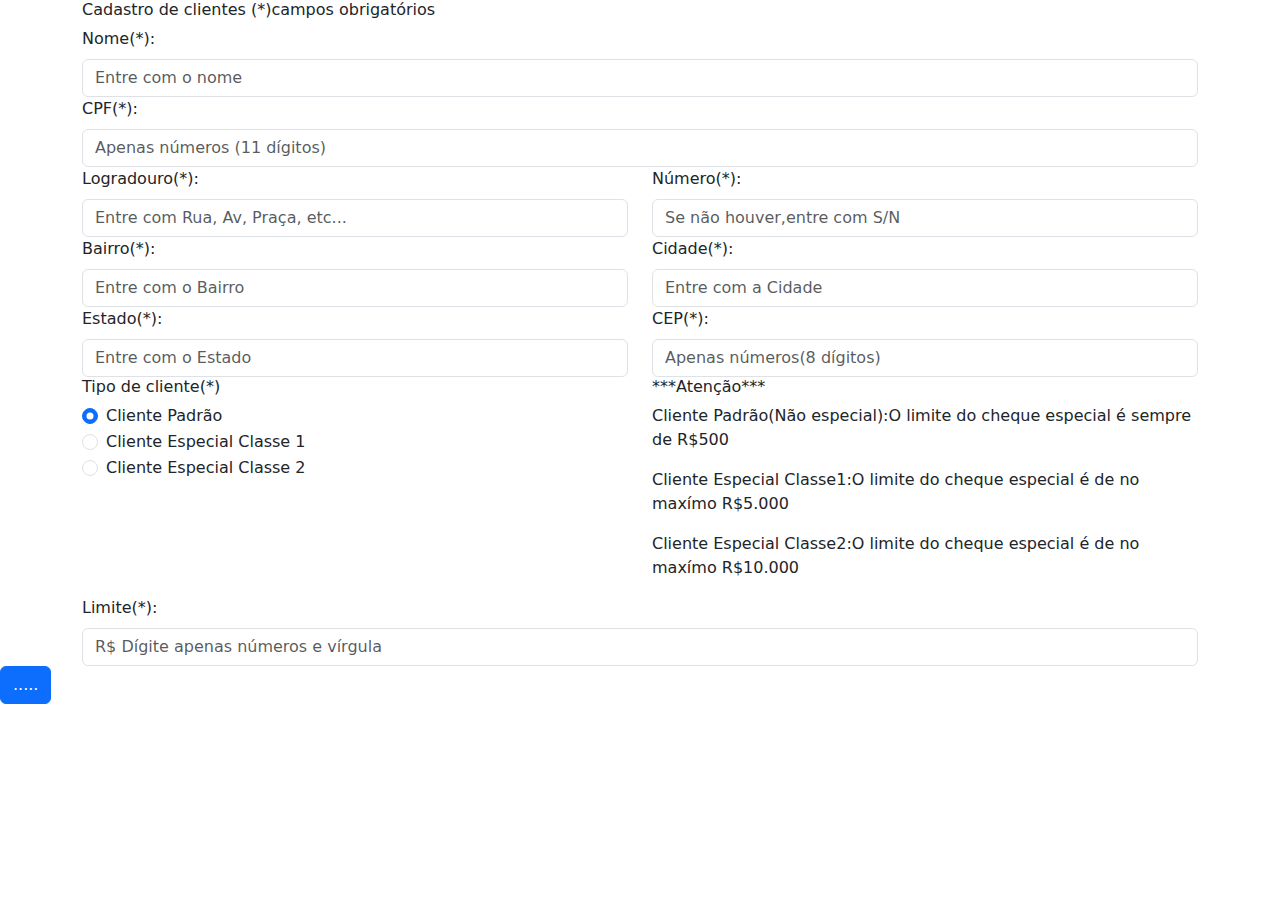
<file: bootstrap formulario 1.html>
<!DOCTYPE html>
<html lang="en">
<head>
  <title>Formulario</title>
  <meta charset="utf-8">
  <meta name="viewport" content="width=device-width, initial-scale=1">
  <link href="https://cdn.jsdelivr.net/npm/bootstrap@5.2.3/dist/css/bootstrap.min.css" rel="stylesheet">
  <script src="https://cdn.jsdelivr.net/npm/bootstrap@5.2.3/dist/js/bootstrap.bundle.min.js"></script>
</head>

<body>
<div class="container mt-0">
  <h6>Cadastro de clientes                    (*)campos obrigatórios</h6>
   <form onsubmit="return VerificarNomePreenchido();">
     <div class="mb-0 mt-0">
         <label for="Nome" class="form-label">Nome(*):</label>
          <input type="text" class="form-control" id="Nome" placeholder="Entre com o nome" name="Nome" required>
      </div>
       <div class="mb-0">
            <label for="cpf" class="form-label">CPF(*):</label>
            <input type="text" class="form-control" id="CPF" placeholder="Apenas números (11 dígitos)" name="cpf" required>
        </div>
    
        <div class="row">
          <div class="col">
              <label for="lou" class="form-label">Logradouro(*):</label>
              <input type="text" class="form-control" id="Logradouro" placeholder="Entre com Rua, Av, Praça, etc..." name="lou" required>
          </div>
           <div class="col">
               <label for="num" class="form-label">Número(*):</label>
               <input type="text" class="form-control" id="Número" placeholder="Se não houver,entre com S/N" name="num" required>
          </div>
        </div>
        <div class="row">
          <div class="col">
             <label for="bairro" class="form-label">Bairro(*):</label>
              <input type="text" class="form-control" id="Bairro" placeholder="Entre com o Bairro" name="bairro" required>
            </div>
            <div class="col">
               <label for="city" class="form-label">Cidade(*):</label>
               <input type="text" class="form-control" id="Cidade" placeholder="Entre com a Cidade" name="city" required>
           </div>
        </div>
        <div class="row">
            <div class="col">
              <label for="esta" class="form-label">Estado(*):</label>
              <input type="text" class="form-control" id="Estado" placeholder="Entre com o Estado" name="esta" required>
            </div>
            <div class="col">
              <label for="cep" class="form-label">CEP(*):</label>
              <input type="text" class="form-control" id="CEP" placeholder="Apenas números(8 dígitos)" name="cep" required>
            </div>
        </div>
    
            <div class="row">
                <div class="col">
                   <h6>Tipo de cliente(*)</h6>    

         <div class="form-check">
                     <input type="radio" class="form-check-input" id="radio1" name="optradio" value="option1" checked>Cliente Padrão
                     <label class="form-check-label" for="clientep"></label>
        </div>
        <div class="form-check">
            <input type="radio" class="form-check-input" id="cliente1" name="optradio" value="option2">Cliente Especial Classe 1
             <label class="form-check-label" for="radio2"></label>
        </div>
      <div class="form-check">
            <input type="radio" class="form-check-input" id="cliente2" name="optradio" value="option3">Cliente Especial Classe 2
            <label class="form-check-label"></label>
      </div>
             </div>
 
        <div class="col">
            <h6>***Atenção***</h6>
            <p>Cliente Padrão(Não especial):O limite do cheque especial é sempre de R$500</p>
            <p>Cliente Especial Classe1:O limite do cheque especial é de no maxímo R$5.000</p>
            <p>Cliente Especial Classe2:O limite do cheque especial é de no maxímo R$10.000</p>
        </div>
      </div>
   
        <label for="uname" class="form-label">Limite(*):</label>
        <input type="text" class="form-control" id="limite" placeholder="R$ Dígite apenas números e vírgula" name="limite" required>
</div>
        <button class="btn btn-primary" type="submit">.....</button>
    </form>
        <script src="https://maxcdn.bootstrapcdn.com/bootstrap/4.0.0/js/bootstrap.min.js"></script>
        <script>
            function VerificarNomePreenchido(){
                var NomeInput=document.getElementsByClassId('Nome');
                var Nome=NomeInput.value.trim();
                if(Nome ===''){
                   alert('por favor, preencha o campo Nome.');
                   NomeInput.focus();
                   return false;
                }
                return true;
            }
        </script>
</body>
</html>
</file>
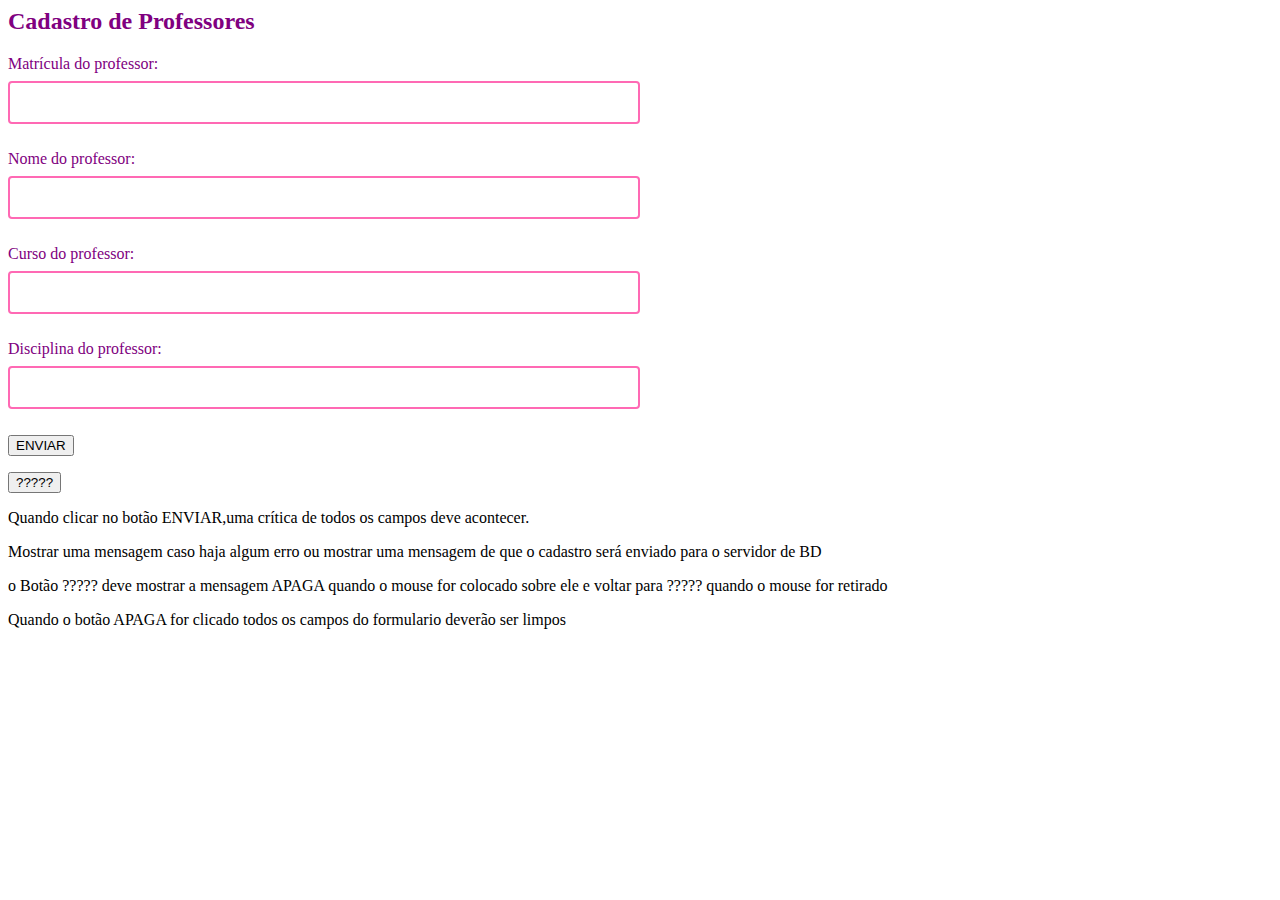
<file: cadastro prof 3.html>
<html>
<head>
<style>
    form {
       background-color:white;
}
    h2, label {
       color:purple;
}
    input[type=text] {
       width:50%;
       padding:12px 20px;
       margin:8px 0;
       box-sizing:border-box;
       border:2px solid hotpink;
       border-radius:4px;
}
    input [type=submit] {
	   background-color:ligthblue;
	   border:dotted;
	   color:blue;
	   padding:16px 32px;
	   text-decoration:none;
	   margin:4px 2px;
	   cursor:pointer;
}   
</style>
</head>

		<body>
	     <h2>Cadastro de Professores</h2>
		 
			<form name="CadProf" 
			action= "" onsubmit="return CriticaCampos()">
					<label for="matprof">Matrícula do professor:</label><br>
					<input type="text" name="matprof"><br><br>
					<label for="nomprof">Nome do professor:</label><Br>		
					<input type="text" name="nomprof"><br><br>
					<label for="curprof">Curso do professor:</label><Br>
					<input type="text" name="curprof"><br><br>
					<label for="disprof">Disciplina do professor:</label><br>
					<input type="text" name="disprof"><br><br>
					<input type="submit" value="ENVIAR">
		    </form>
			
			<button type ="button" onclick=LimpaCampos() onmouseover="MostrarTexto(this)" onmouseout="ApagaTexto(this)">?????</button>
			
			<p>Quando clicar no botão ENVIAR,uma crítica de todos os campos deve acontecer.</p>
			<p>Mostrar uma mensagem caso haja algum erro ou mostrar uma mensagem de que o cadastro será enviado para o servidor de BD</p>
			<p>o Botão ????? deve mostrar a mensagem APAGA quando o mouse for colocado sobre ele e voltar para ????? quando o mouse for retirado</p>
			<p>Quando o botão APAGA for clicado todos os campos do formulario deverão ser limpos</p>
			
		<script>
			
			  function CriticaCampos () {
			    if (document.forms["CadProf"]["matprof"].value =="") {
				   window.alert ("Matrícula do professor não pode ficar vazio!")
				   return false
			}	else if(document.forms["CadProf"]["nomprof"].value =="") {
				   window.alert ("Nome do Professor não pode ficar vazio!") 
				   return false
			}	else if(document.forms["CadProf"]["curprof"].value =="") {
				   window.alert ("Curso do Professor não pode ficar vazio!") 
				   return false
			}	else if(document.forms["CadProf"]["disprof"].value =="") {
				   window.alert ("Diciplina do Professor não pode ficar vazio!") 
                   return false
			}	else 
				   window.alert ("Todos os campos estão preenchidos. Serão enviados para o SGBD!") 	
             	   return true	
            }	
			
			   function LimpaCampos() {
			      document.forms["CadProf"]["matprof"].value=""
				  document.forms["CadProf"]["nomprof"].value=""
				  document.forms["CadProf"]["curprof"].value=""
				  document.forms["CadProf"]["disprof"].value=""
				}
			    function MostrarTexto(obj) {
				  obj.innerHTML = "APAGA"
				}
				function ApagaTexto(obj) {
				  obj.innerHTML = "?????"
				}
        </script>			
		</body>			
</html>
</file>
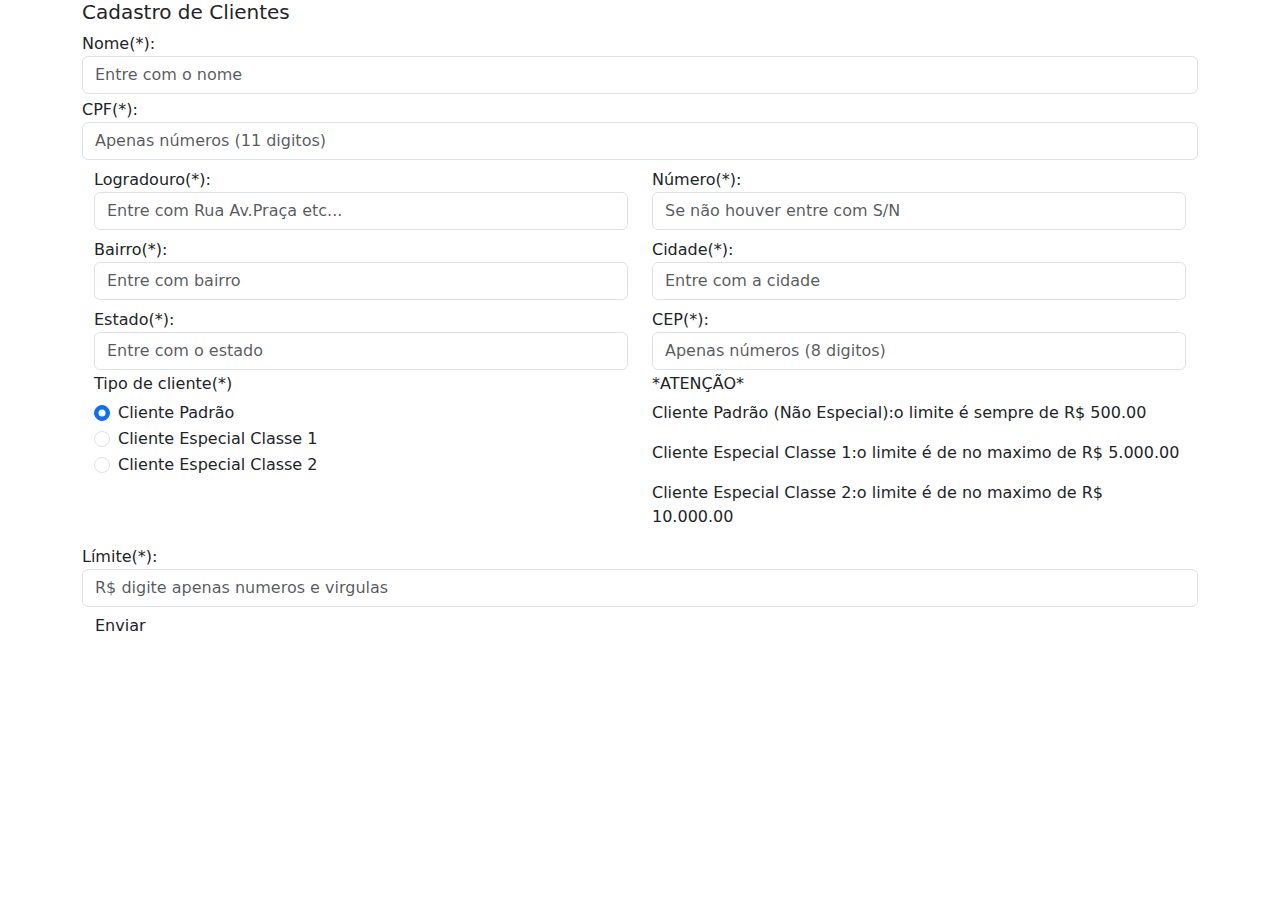
<file: formula.html>
<!DOCTYPE html>
<html lang="en">
<head>
  <title>Formulario</title>
  <meta charset="utf-8">
  <meta name="viewport" content="width=device-width, initial-scale=1">
  <link href="https://cdn.jsdelivr.net/npm/bootstrap@5.2.3/dist/css/bootstrap.min.css" rel="stylesheet">
</head>
<body>
    <div class="container">
      <h5>Cadastro de Clientes</h5>
      <form onsubmit="return verificarNomePreenchido() && verificarCPFPreenchido() && verificarLogradouroPreenchido() && verificarNumeroPreenchido() && verificarBairroPreenchido() && verificarCidadePreenchida() && verificarEstadoPreenchido() && verificarCEPPreenchido() && verificarLimitePreenchido();">
        <div class="mb-1 mt-1">
          <label>Nome(*):</label>
          <input class="form-control" id="nome" placeholder="Entre com o nome">
        </div>
        <div class="mb-1">
          <label>CPF(*):</label>
          <input class="form-control" id="cpf" placeholder="Apenas números (11 digitos)"name="CPF"  onkeypress="permitirApenasNumeros(event)" minlength="11" maxlength="11" required>
        </div>
        <div class="container">
            <div class="row">
              <div class="col-sm-6">
                <div class="mb-1 mt-1">
                    <label>Logradouro(*):</label>
                    <input class="form-control" id="logradouro" placeholder="Entre com Rua Av.Praça etc...">
                </div>
              </div>
              <div class="col-sm-6">
                <div class="mb-1 mt-1">
                    <label>Número(*):</label>
                    <input class="form-control" id="numero" placeholder="Se não houver entre com S/N"name="num" oninput="verificarNumeroPreenchido()" required>
                </div>
              </div>
            </div>
            <div class="row">
              <div class="col-sm-6">
                <div class="mb-1 mt-1">
                    <label>Bairro(*):</label>
                    <input class="form-control" id="bairro" placeholder="Entre com bairro">
                </div>
              </div>
              <div class="col-sm-6">
                <div class="mb-1 mt-1">
                    <label>Cidade(*):</label>
                    <input class="form-control" id="cidade" placeholder="Entre com a cidade">
                </div>
              </div>
            </div>
            <div class="row">
              <div class="col-sm-6">
                <div class="mb-1 mt-1">
                    <label>Estado(*):</label>
                    <input class="form-control" id="estado" placeholder="Entre com o estado" minlength="1" maxlength="2" required >
                </div>
              </div>
              <div class="col-sm-6">
                <div class="mb-1 mt-1">
                    <label>CEP(*):</label>
                    <input class="form-control" id="cep" placeholder="Apenas números (8 digitos)"  onkeypress="permitirApenasNumeros(event)" minlength="8" maxlength="8" required>
                </div>
              </div>
            </div> 
        </div>  
              <div class="container">
                <div class="row">
                  <div class="col-md-6">
                    <h6>Tipo de cliente(*)</h6>    
                  <div class="form-check">
                    <input class="form-check-input" type="radio" name="opcao" id="opcao1" value="opcao1" checked>
                    <label class="form-check-label" for="opcao1">
                      Cliente Padrão
                    </label>
                  </div>
                  <div class="form-check">
                    <input class="form-check-input" type="radio" name="opcao" id="opcao2" value="opcao2">
                    <label class="form-check-label" for="opcao2">
                      Cliente Especial Classe 1
                    </label>
                  </div>
                  <div class="form-check">
                    <input class="form-check-input" type="radio" name="opcao" id="opcao3" value="opcao3">
                    <label class="form-check-label" for="opcao3">
                      Cliente Especial Classe 2
                    </label>
                  </div>
                </div>
                  <div class="col-sm-6">
                  <h6>*ATENÇÃO*</h6>
                  <P>Cliente Padrão (Não Especial):o limite é sempre de R$ 500.00</P>
                  <P>Cliente Especial Classe 1:o limite é de no maximo de R$ 5.000.00</P>
                  <P>Cliente Especial Classe 2:o limite é de no maximo de R$ 10.000.00</P>
                  </div>
                </div>
              </div>
              <div class="mb mt">
                <label >Límite(*):</label>
                <input class="form-control" id="ultimocampo" placeholder="R$ digite apenas numeros e virgulas">
              </div>
              <button type="submit" class="btn btn-default">Enviar</button>
      </form>
    </div>
    <script src="https://maxcdn.bootstrapcdn.com/bootstrap/4.0.0/js/bootstrap.min.js"></script>
</body>
<script>
  function verificarNomePreenchido() {
    var nomeInput = document.getElementById('nome')
    var nome = nomeInput.value.trim()
    if (nome === '') {
      alert('Por favor, preencha seu nome.');
      nomeInput.focus();
      return false;
    }
    return true;
  }
  function verificarCPFPreenchido() {
          var cpfInput = document.getElementById('cpf');
          var cpf = cpfInput.value.replace(/[^\d]/g, '');
          if (cpf === '') {
            alert('Por favor, preencha o campo CPF,e apenas números.');
            cpfInput.focus();
            return false;
          }          
          if (cpf.length !== 11) {
                alert('O CPF deve conter exatamente 11 dígitos.');
                cpfInput.focus();
                return false;
            }            
          return true;            
          }             
            function verificarLogradouroPreenchido() {
            var logradouroInput = document.getElementById('logradouro');
            var logradouro = logradouroInput.value.trim();
            
            if (logradouro === '') {
                alert('Por favor, preencha o campo Logradouro.');
                logradouroInput.focus();
                return false;
            }       
            return true;
        }
        function verificarNumeroPreenchido() {
            var numeroInput = document.getElementById('numero');
            var numero = numeroInput.value.trim();
            if (numero === '') {
                alert('Por favor, preencha o campo Número.');
                numeroInput.focus();
                return false;
            } 
            if (!/^\d+$|^S\/N$/i.test(numero)) {
                alert('Por favor, insira um número válido ou utilize o formato "S/N".');
                return false;
            }    
            return true;
        }
        function verificarBairroPreenchido() {
            var bairroInput = document.getElementById('bairro');
            var bairro = bairroInput.value.trim();  
            if (bairro === '') {
                alert('Por favor, preencha o campo Bairro.');
                bairroInput.focus();
                return false;
            }  
            return true;
        }
        function verificarCidadePreenchida() {
            var cidadeInput = document.getElementById('cidade');
            var cidade = cidadeInput.value.trim();
            
            if (cidade === '') {
                alert('Por favor, preencha o campo Cidade.');
                cidadeInput.focus();
                return false;
            }  
            return true;
        }
        function verificarEstadoPreenchido() {
            var estadoInput = document.getElementById('estado');
            var estado = estadoInput.value.trim().toUpperCase();
            if (estado === '') {
                alert('Por favor, preencha o campo Estado.');
                estadoInput.focus();
                return false;
            }
            var estados = [
                'AC', 'AL', 'AP', 'AM', 'BA', 'CE', 'DF', 'ES', 'GO', 'MA', 'MT', 'MS',
                'MG', 'PA', 'PB', 'PR', 'PE', 'PI', 'RJ', 'RN', 'RS', 'RO', 'RR', 'SC',
                'SP', 'SE', 'TO'
            ];
            if (!estados.includes(estado)) {
                alert('Por favor, insira um estado válido.');
                estadoInput.focus();
                return false;
            }
            return true;
        }
        function verificarCEPPreenchido() {
            var cepInput = document.getElementById('cep');
            var cep = cepInput.value.trim(); 
            if (cep === '') {
                alert('Por favor, preencha o campo CEP.');
                cepInput.focus();
                return false;
            } 
            if (!/^\d{8}$/.test(cep)) {
                alert('Por favor, insira um CEP válido contendo apenas números e com 8 dígitos.');
                cepInput.focus();
                return false;
            } 
            return true;
        }
        function verificarLimitePreenchido() {
            var limiteInput = document.getElementById('ultimocampo');
            var limite = limiteInput.value.trim();
            var selectedOption = document.querySelector('input[name="opcao"]:checked').value;
            var limiteMaximo;
          if (selectedOption === 'opcao1') {
            limiteMaximo = 500;
            if (limite !== '500') {
              alert('Para a opção Cliente Padrão, o limite deve ser 500.');
              limiteInput.focus();
              return false;
            }
          if (limite === '') {
            alert('Por favor, preencha o campo Limite.');
            limiteInput.focus();
            return false;
          }   
          } else if (selectedOption === 'opcao2') {
            limiteMaximo = 5000;

          } else if (selectedOption === 'opcao3') {
            limiteMaximo = 10000;
            
          }
          if (limite === '') {
            alert('Por favor, preencha o campo Limite.');
            limiteInput.focus();
            return false;
          }   
          var valorLimite = parseFloat(limite.replace(',', '.'));
          if (valorLimite > limiteMaximo) {
            alert('O valor do Limite não pode ser maior que ' + limiteMaximo.toLocaleString('pt-BR') + '.');
            limiteInput.focus();
            return false;
          }
          if (!/^\d{1,4}(,\d{1,2})?$/.test(limite)) {
            alert('Por favor, insira um valor de Limite válido contendo apenas números e vírgulas. Exemplo: 10000,00');
            limiteInput.focus();
            return false;
          }
          return true;
        }

        function permitirApenasNumeros(event) {
            var tecla = event.which || event.keyCode;

            if (tecla < 48 || tecla > 57) {
                event.preventDefault();
            }
        }
</script>
</html>
</file>
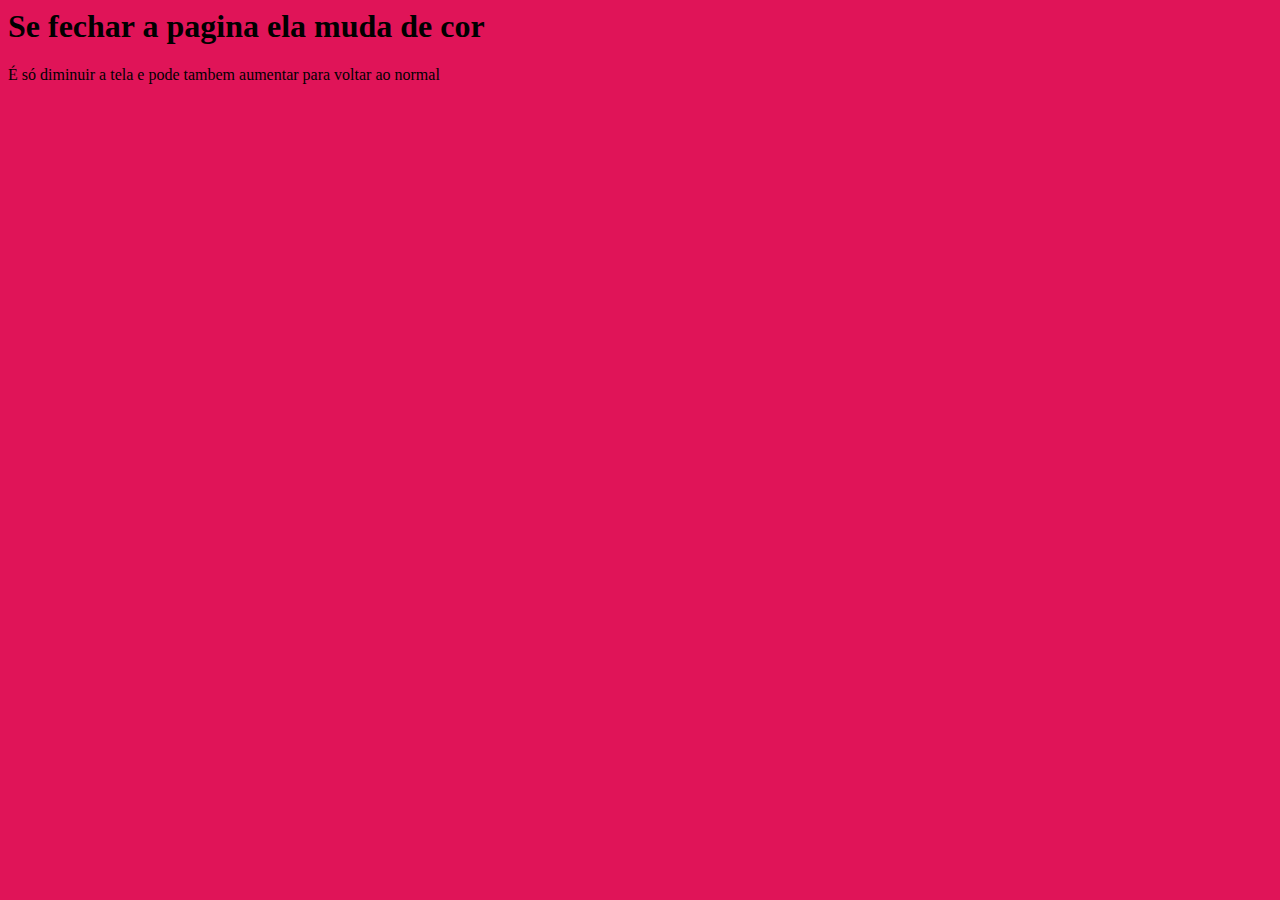
<file: media-query.html>
<html>
    <head>
    <meta name="viewport" content="width=device-width, initial-scale=1.0">
<style>
body {
    background-color: rgb(224, 20, 88);
}
@media only screen and (max-width: 800px) {
    body {
        background-color: rgb(99, 6, 185);
    }
}
</style>
</head>
<body>
    <h1>Se fechar a pagina ela muda de cor </h1>

    <p>É só diminuir a tela e pode tambem aumentar para voltar ao normal</p>
</body>
</html>
</file>
